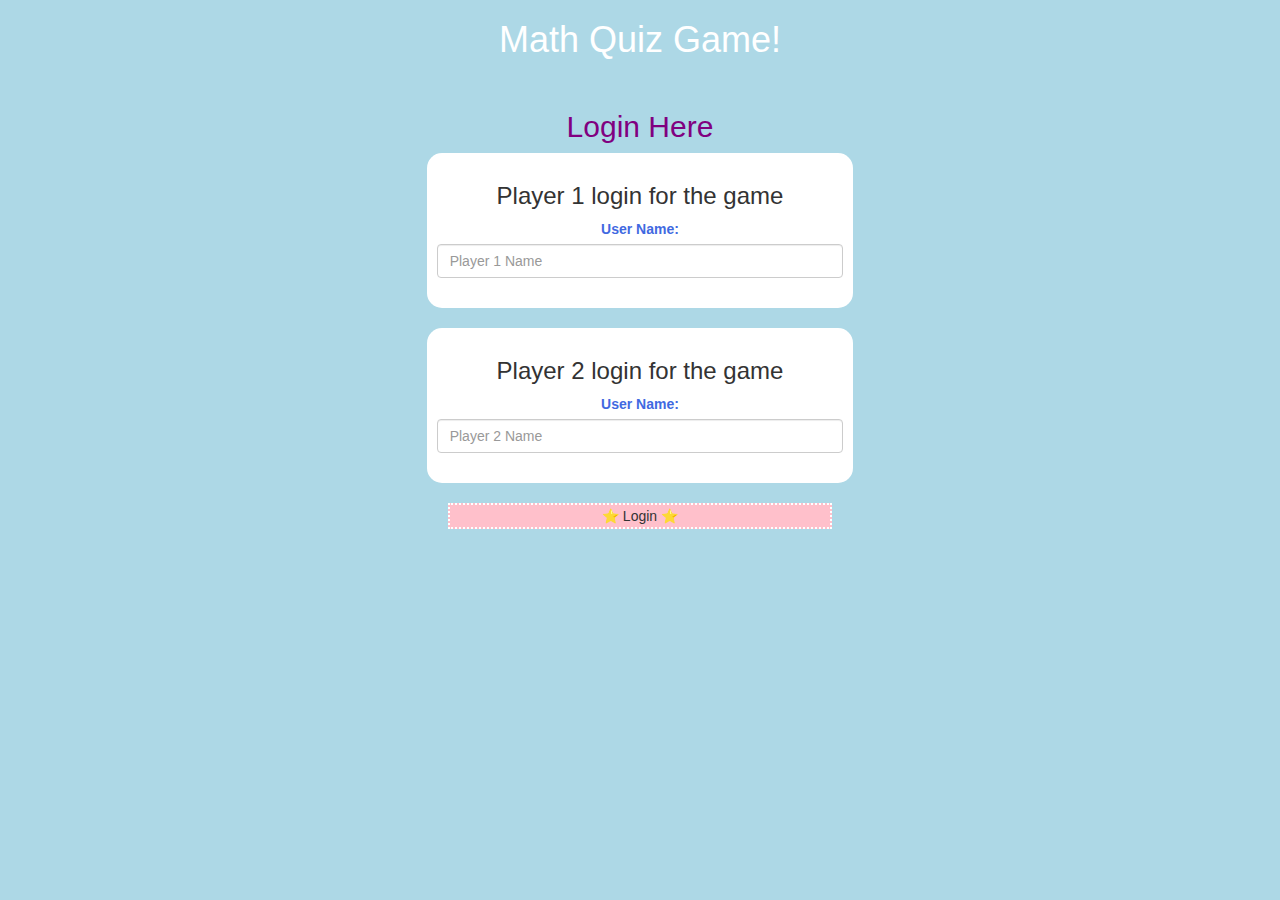
<file: index.html>
<html>
<head>
	<title>The Math Quiz Game!</title>

	<meta name="viewport" content="width=device-width, initial-scale=1">
	<link rel="stylesheet" href="https://maxcdn.bootstrapcdn.com/bootstrap/3.4.0/css/bootstrap.min.css">
	<script src="https://ajax.googleapis.com/ajax/libs/jquery/3.4.1/jquery.min.js"></script>
	<script src="https://maxcdn.bootstrapcdn.com/bootstrap/3.4.0/js/bootstrap.min.js"></script>

	<link rel="stylesheet" type="text/css" href="quiz_game.css">

	<script src="quiz_game_login.js"></script>
    <script src="quiz_game_page.js"></script>
</head>
<body>
	
	<center>
		<h1>Math Quiz Game!</h1>

		<br>

		<h2>Login Here</h2>
		<div class="col-lg-4 col-sm-8 col-xs-11 login_div1">
			<h3>Player 1 login for the game</h3>
			<label>User Name:</label>
			<input type="text" id="player1_name_input" class="form-control" placeholder="Player 1 Name">
			<br>
		</div>
<br>
		<div class="col-lg-4 col-sm-8 col-xs-11 login_div2">
			<h3>Player 2 login for the game</h3>
			<label>User Name:</label>
			<input type="text" id="player2_name_input" class="form-control" placeholder="Player 2 Name">
			<br>
		</div>
		<br>
		<button style="width: 30%" onclick="addUser()">⭐ Login ⭐</button>
	</center>

</body>
</html>
</file>
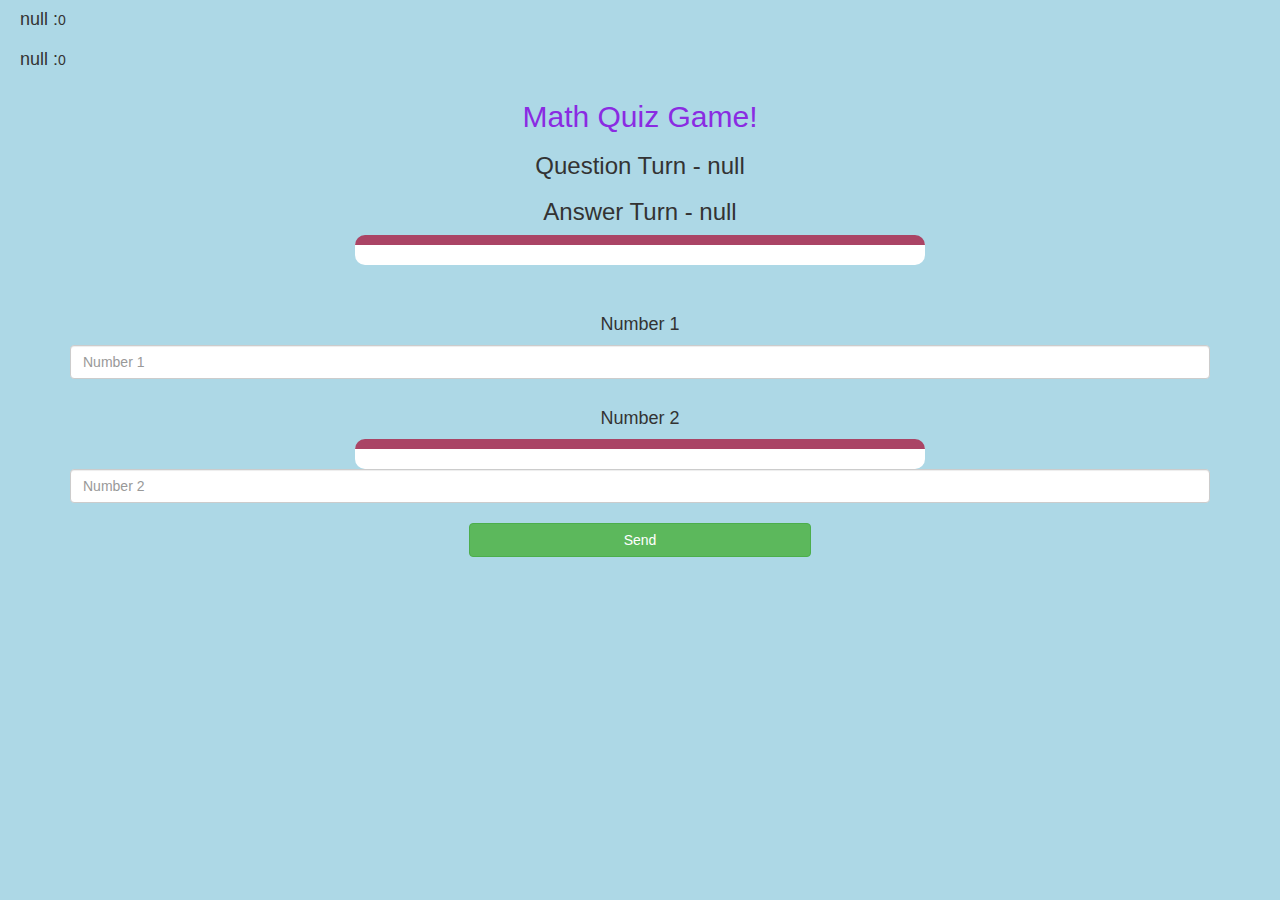
<file: quiz_game_page.html>
<html>
<head>
	<title>Guess The Word</title>

	<meta name="viewport" content="width=device-width, initial-scale=1">
	<link rel="stylesheet" href="https://maxcdn.bootstrapcdn.com/bootstrap/3.4.0/css/bootstrap.min.css">
	<script src="https://ajax.googleapis.com/ajax/libs/jquery/3.4.1/jquery.min.js"></script>
	<script src="https://maxcdn.bootstrapcdn.com/bootstrap/3.4.0/js/bootstrap.min.js"></script>
<link rel="stylesheet" type="text/css" href="quiz_game.css">
</head>
<body>

	<h4 id="player1_name"></h4><span id="player1_score"></span>
    <br>
	<h4 id="player2_name"></h4><span id="player2_score"></span>

<div class="container">
	<center>
		<h2 style="color: blueviolet;">Math Quiz Game!</h2>
		<h3 id="player_question"></h3>
		<h3 id="player_answer"></h3>
		<div id="output" class="col-lg-6"></div>
        <br>
		<br>
        <h4>Number 1</h4>
		<input type="text" id="number1" class="form-control" placeholder="Number 1">
		<br>
        <h4>Number 2</h4>
		<div id="output" class="col-lg-6"></div>

		<input type="text" id="number2" class="form-control" placeholder="Number 2">
		<br>
		<button onclick="send()" class="btn btn-success" style="width: 30%;">Send</button>
	</center>
</div>

<script src="quiz_game_login.js"></script>
<script src="quiz_game_page.js"></script>
</body>
</html>
</file>
<file: quiz_game.css>
body
{
	background-color: lightblue;
}

	.login_div1 , .login_div2
	{
		background: white;
		padding: 10px;
		float: none;
		border-radius: 15px;
	}


#player1_name , #player2_name
{
	display: inline-block;
	margin-left: 20px;
}
#word
{
	width: 60%;
}
#word_display
{
	letter-spacing: 5px;
}
#output
{
background: white;
border-radius: 10px;
border-top: 10px solid #AA4465;
padding: 10px;
float: none;
text-align: left;
}

h1
{
color: white;
}

h2
{
color: purple;
}

label
{
color: royalblue;
}

button
{
background: pink;
border-style: dotted;
border-color: white;
}
</file>
